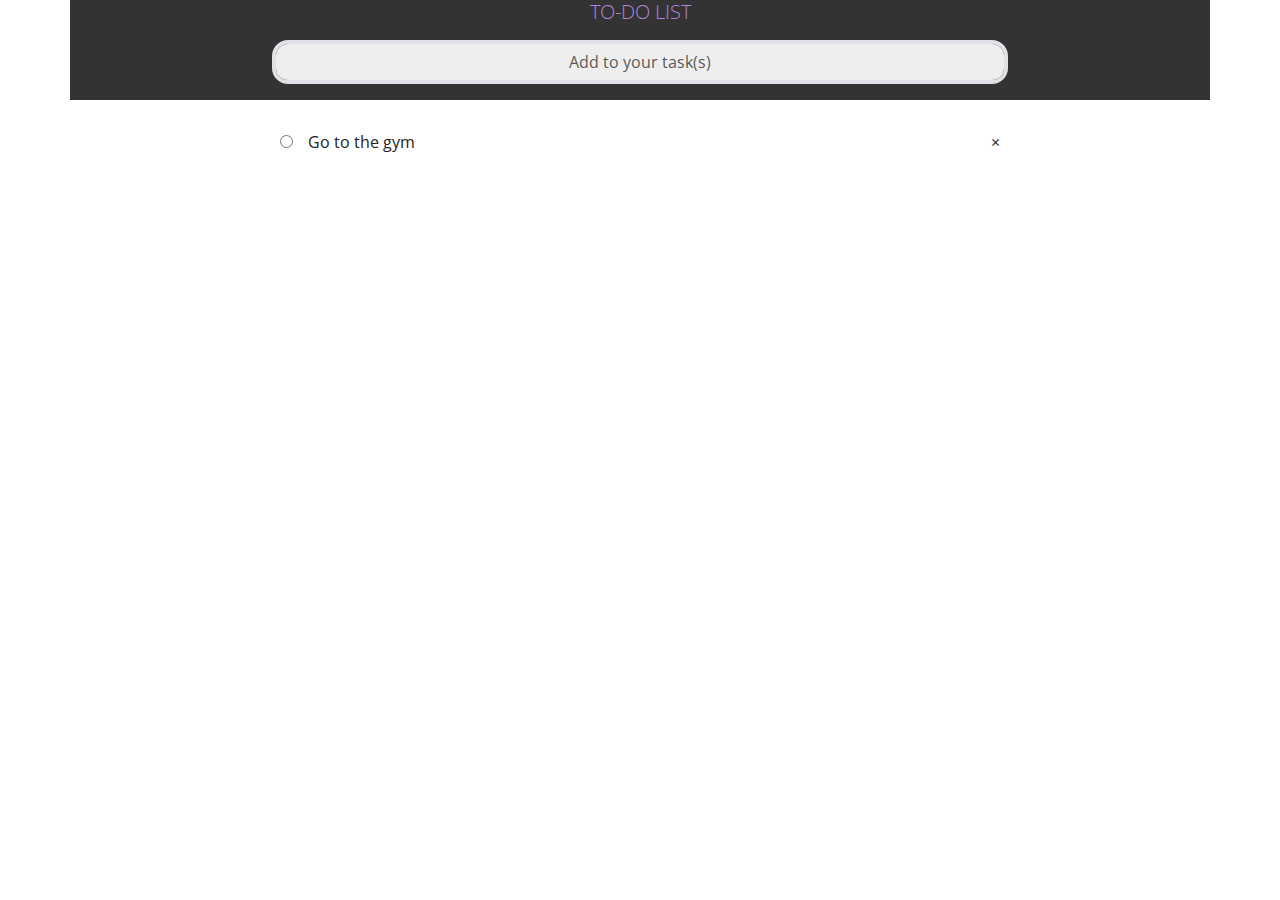
<file: index.html>
<!DOCTYPE html>
<html lang="en">

<head>
    <meta charset="UTF-8">
    <meta name="viewport" content="width=device-width, initial-scale=1.0">
    <title>Document</title>
    <link rel="stylesheet" href="css/theme.css">
    <link rel="stylesheet" href="css/bootstrap.min.css">
</head>

<body>
    <div class="container">
        <div class="row bg-dark mb-4">
            <div class="col-8 mx-auto mb-3">
                <h5 class="text-theme text-center mb-3">
                    TO-DO LIST
                </h5>
                <form action="">
                    <div class=form-group">
                        <input 
                            type="text" 
                            class="form-control text-center rounded-4 bg-secondary border-4 border-theme" 
                            placeholder="Add to your task(s)"
                            id="new-item"
                            >
                            
                    </div>
                </form>
            </div>

        </div>
        
        <div class="row">
            <div class="col-8 offset-md-2">
                <div class="input-group">
                    <div class="input-group-prepend">
                      <div class="input-group-text d-block bg-transparent border-0">
                      <input 
                        type="radio" 
                        class=""
                        >
                      </div>
                    </div>
                    <input 
                        type="text" 
                        class="form-control border-0" 
                        value="Go to the gym" 
                        >
                    <div class="input-group-append">
                        <button type="button" class="form-control close border-0" aria-label="Close">
                            <span aria-hidden="true">&times;</span>
                        </button>
                    </div>
                  </div>
                
            </div>
        </div>
    </div>
</body>

</html>
</file>
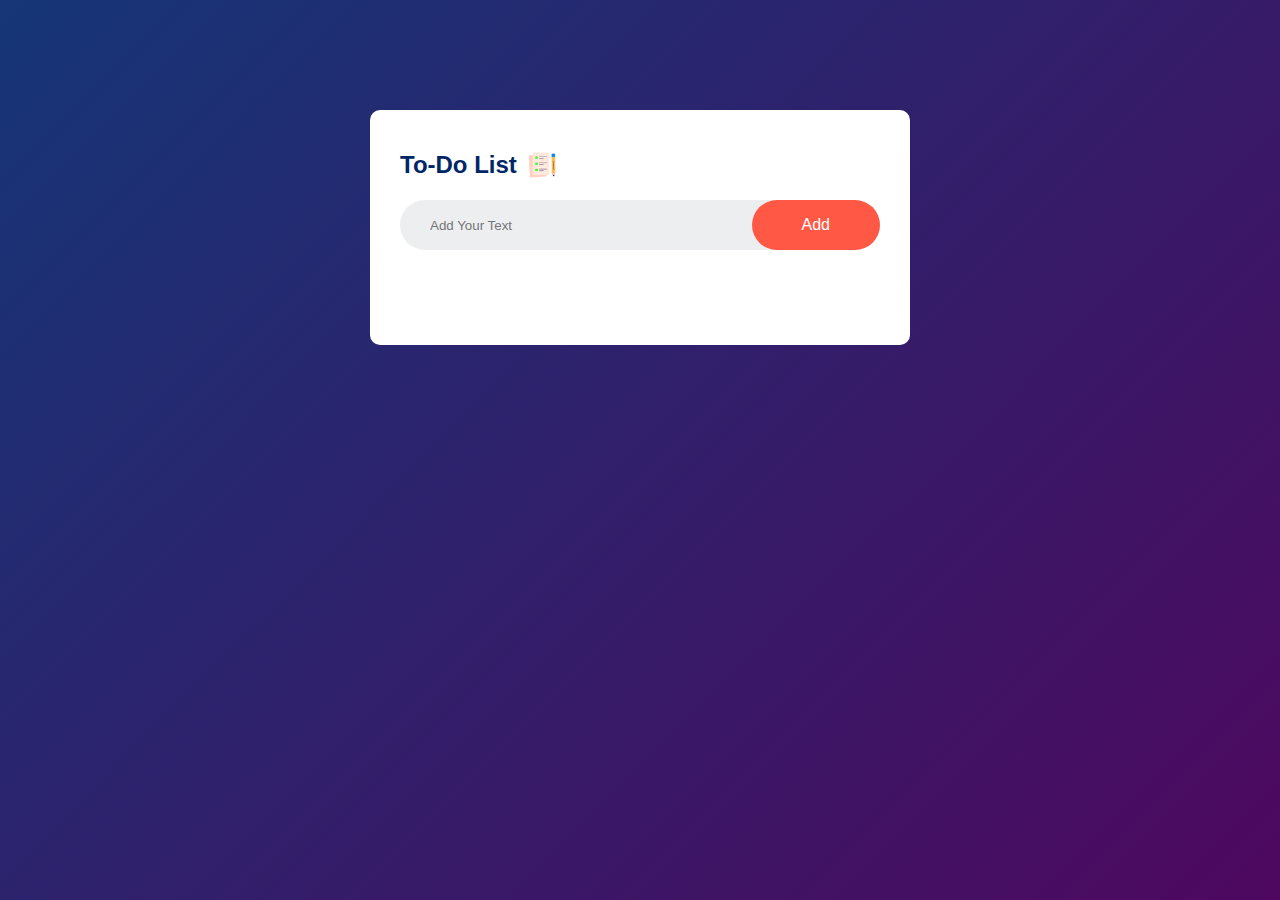
<file: tut/index.html>
<!DOCTYPE html>
<html lang="en">
<head>
    <meta charset="UTF-8">
    <meta name="viewport" content="width=device-width, initial-scale=1.0">
    <title>To-Do List App - Easy Tutorials</title>
    <link rel="stylesheet" href="style.css">
</head>
<body>
    <div class="container">
        <div class="todo-app">
            <h2>To-Do List <img src="images/icon.png" alt=""></h2>
            <div class="row">
                <input 
                    type="text" 
                    id="input-box" 
                    placeholder="Add Your Text">
                    <button onclick="addTask()">Add</button>
            </div>
            <ul id="list-container">
                <!-- <li class="checked">Task 1</li>
                <li>Task 2</li>
                <li>Task 3</li> -->
            </ul>
        </div>

    </div>
    <script src="script.js"></script>
</body>
</html>
</file>
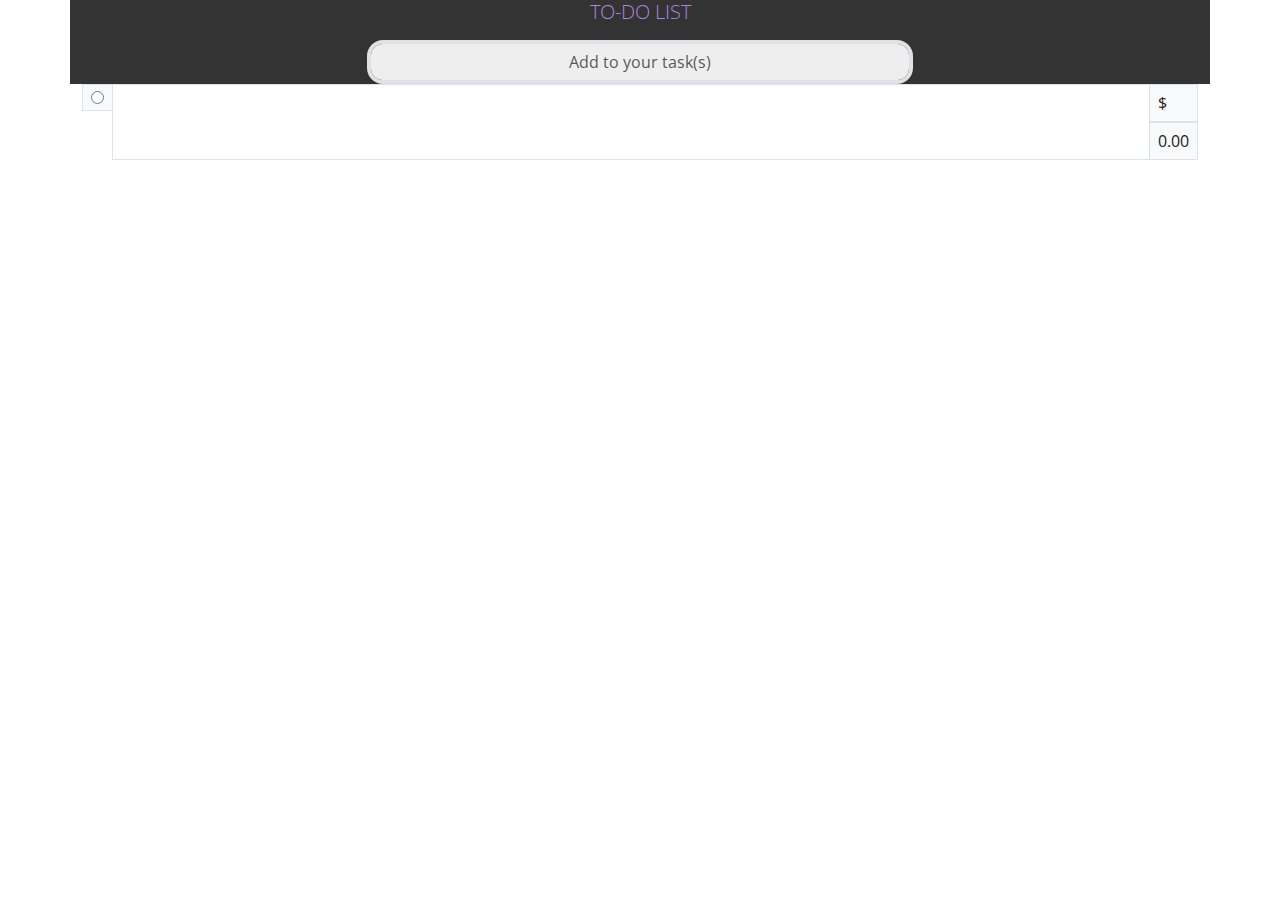
<file: index_alternate.html>
<!DOCTYPE html>
<html lang="en">

<head>
    <meta charset="UTF-8">
    <meta name="viewport" content="width=device-width, initial-scale=1.0">
    <title>Document</title>
    <link rel="stylesheet" href="css/bootstrap.min.css">
    <link rel="stylesheet" href="css/theme.css">
</head>

<body>
    <div class="container">
        <div class="row bg-dark">
            <div class="col"></div>

            <div class="col-6 ">
                <h5 class="text-theme text-center mb-3">
                    TO-DO LIST
                </h5>
                <form action="">
                    <div class=form-group">
                        <input 
                            type="text" 
                            class="form-control text-center rounded-4 bg-secondary border-4 border-theme" 
                            placeholder="Add to your task(s)"
                            id="new-item"
                            >
                            
                    </div>
                </form>
            </div>

            <div class="col"></div>
        </div>
        <div class="row">
            <div class="col-12">
                <div class="input-group">
                    <div class="input-group-prepend">
                      <div class="input-group-text">
                      <input type="radio" aria-label="Radio button for following text input">
                      </div>
                    </div>
                    <input 
                        type="text" 
                        class="form-control" 
                        >
                    <div class="input-group-append">
                        <span class="input-group-text">$</span>
                        <span class="input-group-text">0.00</span>
                    </div>
                  </div>
                
            </div>
        </div>
    </div>
</body>

</html>
</file>
<file: css/theme.css>
.text-theme {
    color: #ad84de !important;
}

.close:hover {
    color: red !important;
}


.form-control:focus {
    border-color: rgb(0,0,0) !important;
    outline: none;
    box-shadow: none  !important;
}
</file>
<file: tut/style.css>
*{
    margin: 0;
    padding: 0;
    font-family: 'Poppins', sans-serif;
    box-sizing: border-box;
}
.container{
    width: 100%;
    min-height: 100vh;
    background: linear-gradient(135deg, #153677, #4e085f);
    padding: 10px;
}
.todo-app{
    width: 100%;
    max-width: 540px;
    background: #fff;
    margin: 100px auto 20px;
    padding: 40px 30px 70px;
    border-radius: 10px;
}
.todo-app h2{
    color: #002765;
    display: flex;
    align-items: center;
    margin-bottom: 20px;
}
.todo-app h2 img{
    width: 30px;
    margin-left: 10px;
}

.row {
    display: flex;
    align-items: center;
    justify-content: space-between;
    background: #edeef0;
    border-radius: 30px;
    padding-left: 20px;
    margin-bottom: 25px;
}
input{
    flex: 1;
    border: none;
    outline: none;
    background: transparent;
    padding: 10px;
    font-weight: 14px;
}
button{
    border: none;
    outline: none;
    padding: 16px 50px;
    background: #ff5945;
    color: #fff;
    font-size: 16px;
    cursor: pointer;
    border-radius: 40px;
}
ul li{
    list-style: none;
    font-size: 17px;
    padding: 12px 8px 12px 50px;
    user-select: none;
    cursor: pointer;
    position: relative;
}


ul li:before{
    content: '';
    position: absolute;
    height: 22px;
    width: 22px;
    border-radius: 50%;
    background-image: url(images/unchecked.png);
    background-size: cover;
    background-position: center;
    top: 12px;
    left: 8px;
}

ul li.checked {
    color: #555;
    text-decoration: line-through;
}
ul li.checked:before {
    background-image: url(images/checked.png);
}
ul li span {
   position: absolute;
   right: 0;
   top: 5px;
   width: 40px;
   height: 40px;
   font-size: 22px;
   color: #555;
   line-height: 40px;
   text-align: center;
   border-radius: 50%;
}
ul li span:hover {
   background: #edeef0;
}
</file>
